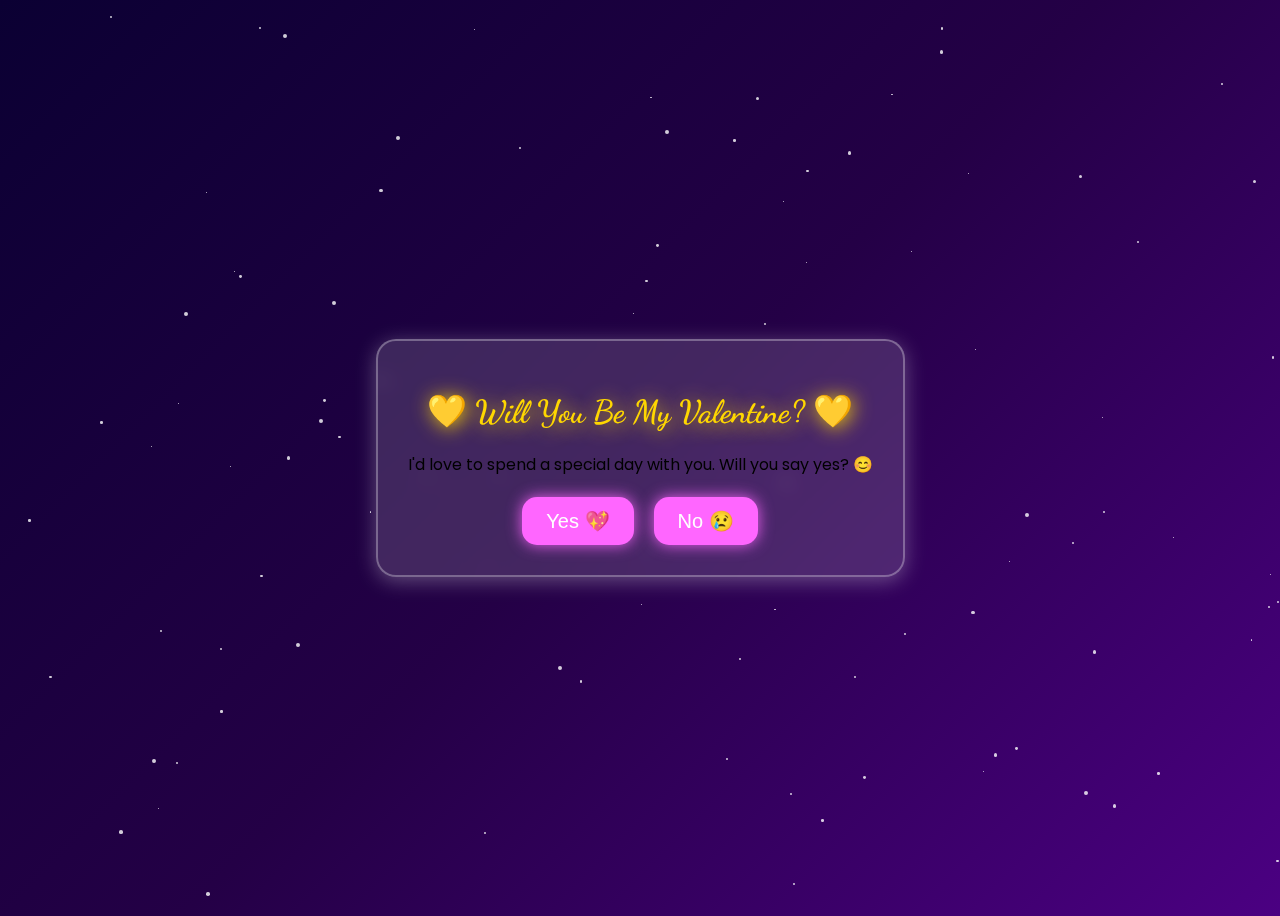
<file: index.html>
<!DOCTYPE html>
<html lang="en">
<head>
    <meta charset="UTF-8">
    <meta name="viewport" content="width=device-width, initial-scale=1.0">
    <title>Valentine's Invitation</title>
    <link rel="stylesheet" href="style.css">
</head>
<body>
    <!-- Twinkling Stars Background -->
    <div class="stars"></div>

    <div class="invitation-container">
        <h1>💛 Will You Be My Valentine? 💛</h1>
        <p class="invitation-message">I'd love to spend a special day with you. Will you say yes? 😊</p>
        <div class="buttons">
            <button id="yesBtn" onclick="startMessageSequence()">Yes 💖</button>
            <button id="noBtn" onmouseover="moveNoButton()">No 😢</button>
        </div>
    </div>

    <!-- Popup Message Box -->
    <div id="popupContainer" class="popup hidden">
        <p id="popupMessage"></p>
        <button id="nextBtn" onclick="nextMessage()">Next ➡️</button>
    </div>

    <script>
        let messages = [
    "Yehey, Can't wait to see you!",
    "I know love, we might not be able to meet in person right now, but that won’t stop me from making this day special with you.",
    "I’d love to spend a beautiful evening together, just you and me, laughing, talking, and making new memories.",
    "How about a virtual date? Hehe, I'll bring the smiles, you bring your beautiful self. Maybe we can watch a movie, play games, or just talk about anything and everything.",
    `
         You're Invited to a Special Online Date 

        📅 Date: February 14, 2025, 8pm  
        💻 Where: Discord
        🎥 What: A special date for my lablab!  

        I can’t wait to spend time with you.  
    `
];
let messageIndex = 0;

function startMessageSequence() {
    document.getElementById('popupContainer').classList.remove('hidden');
    document.getElementById('popupMessage').innerText = messages[messageIndex];
}

function nextMessage() {
    messageIndex++;
    if (messageIndex < messages.length) {
        document.getElementById('popupMessage').innerText = messages[messageIndex];
    } else {
        document.getElementById('popupContainer').classList.add('hidden');
    }
}

function moveNoButton() {
    let noBtn = document.getElementById('noBtn');
    let x = Math.random() * window.innerWidth * 0.6;
    let y = Math.random() * window.innerHeight * 0.6;
    noBtn.style.position = 'absolute';
    noBtn.style.left = x + 'px';
    noBtn.style.top = y + 'px';
}

function createStars() {
    const starContainer = document.querySelector('.stars');
    for (let i = 0; i < 100; i++) {
        let star = document.createElement('div');
        star.classList.add('star');
        let x = Math.random() * window.innerWidth;
        let y = Math.random() * window.innerHeight;
        let size = Math.random() * 3 + 1;
        let duration = Math.random() * 2 + 1;
        
        star.style.left = x + 'px';
        star.style.top = y + 'px';
        star.style.width = size + 'px';
        star.style.height = size + 'px';
        star.style.animationDuration = duration + 's';

        starContainer.appendChild(star);
    }
}

createStars();

    </script>
</body>
</html>
</file>
<file: style.css>
@import url('https://fonts.googleapis.com/css2?family=Dancing+Script:wght@600&family=Poppins:wght@300;400;600&display=swap');

body {
    display: flex;
    justify-content: center;
    align-items: center;
    height: 100vh;
    background: linear-gradient(135deg, #0b0033, #240046, #4b0082);
    font-family: 'Poppins', sans-serif;
    text-align: center;
    flex-direction: column;
    overflow: hidden;
    position: relative;
}

/* Twinkling Stars */
.stars {
    position: absolute;
    width: 100%;
    height: 100%;
    top: 0;
    left: 0;
    z-index: -1;
}

.star {
    position: absolute;
    background: white;
    width: 3px;
    height: 3px;
    border-radius: 50%;
    opacity: 0.8;
    animation: twinkle 2s infinite alternate;
}

@keyframes twinkle {
    0% { opacity: 0.5; transform: scale(1); }
    100% { opacity: 1; transform: scale(1.5); }
}

/* INVITATION CONTAINER */
.invitation-container {
    background: rgba(255, 255, 255, 0.15);
    padding: 30px;
    border-radius: 20px;
    box-shadow: 0 4px 20px rgba(255, 255, 255, 0.3);
    max-width: 500px;
    animation: fadeIn 2s ease-in-out, pulseGlow 2.5s infinite alternate;
    backdrop-filter: blur(10px);
    border: 2px solid rgba(255, 255, 255, 0.3);
}

h1 {
    color: #ffd700;
    font-size: 32px;
    text-shadow: 2px 2px 20px rgba(255, 215, 0, 0.9);
    font-family: 'Dancing Script', cursive;
}

.buttons {
    margin-top: 20px;
    display: flex;
    justify-content: center;
    gap: 20px;
}

button {
    background: #ff66ff;
    color: white;
    border: none;
    padding: 12px 24px;
    font-size: 20px;
    border-radius: 15px;
    cursor: pointer;
    transition: transform 0.3s, background 0.3s;
    box-shadow: 0 0 15px rgba(255, 102, 255, 0.9);
}

button:hover {
    transform: scale(1.2);
    background: #e600e6;
}

#noBtn {
    position: relative;
    transition: 0.3s ease-out;
}

/* POPUP MESSAGE STYLING */
.popup {
    position: fixed;
    top: 50%;
    left: 50%;
    transform: translate(-50%, -50%);
    background: rgba(255, 255, 255, 0.2);
    backdrop-filter: blur(10px);
    padding: 20px;
    border-radius: 15px;
    width: 350px;
    text-align: center;
    box-shadow: 0 0 20px rgba(255, 255, 255, 0.3);
    border: 2px solid rgba(255, 255, 255, 0.3);
    animation: fadeIn 0.5s ease-in-out;
}

.popup p {
    color: white;
    font-size: 18px;
    font-weight: bold;
}

#nextBtn {
    margin-top: 10px;
    background: #00ffcc;
    color: black;
    font-weight: bold;
}

.hidden {
    display: none;
}

/* Animations */
@keyframes fadeIn {
    from { opacity: 0; transform: translateY(-20px); }
    to { opacity: 1; transform: translateY(0); }
}

@keyframes pulseGlow {
    from { box-shadow: 0 0 10px rgba(255, 255, 255, 0.3); }
    to { box-shadow: 0 0 30px rgba(255, 255, 255, 0.7); }
}
</file>
